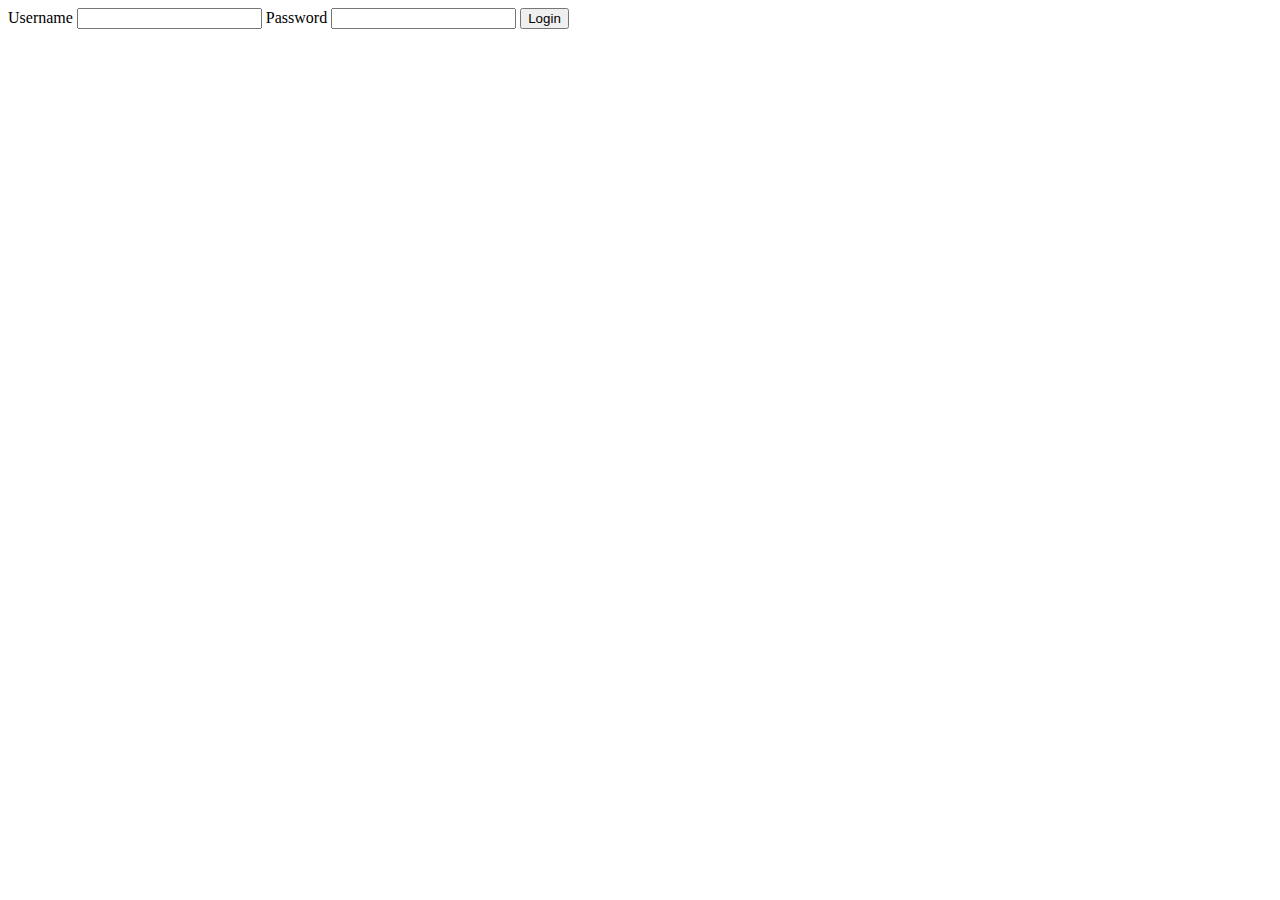
<file: test.html>
<!DOCTYPE html>
<html lang="en">
  <head>
    <meta charset="UTF-8" />
    <meta http-equiv="X-UA-Compatible" content="IE=edge" />
    <meta name="viewport" content="width=device-width, initial-scale=1.0" />
    <title>Document</title>
  </head>
  <body>
    <form id="formulier">
      <label>Username</label>
      <input type="text" name="username" />
      <label>Password</label>
      <input type="text" name="password" />

      <button type="submit">Login</button>
    </form>
    <script src="JS/main.js"></script>
  </body>
</html>
</file>
